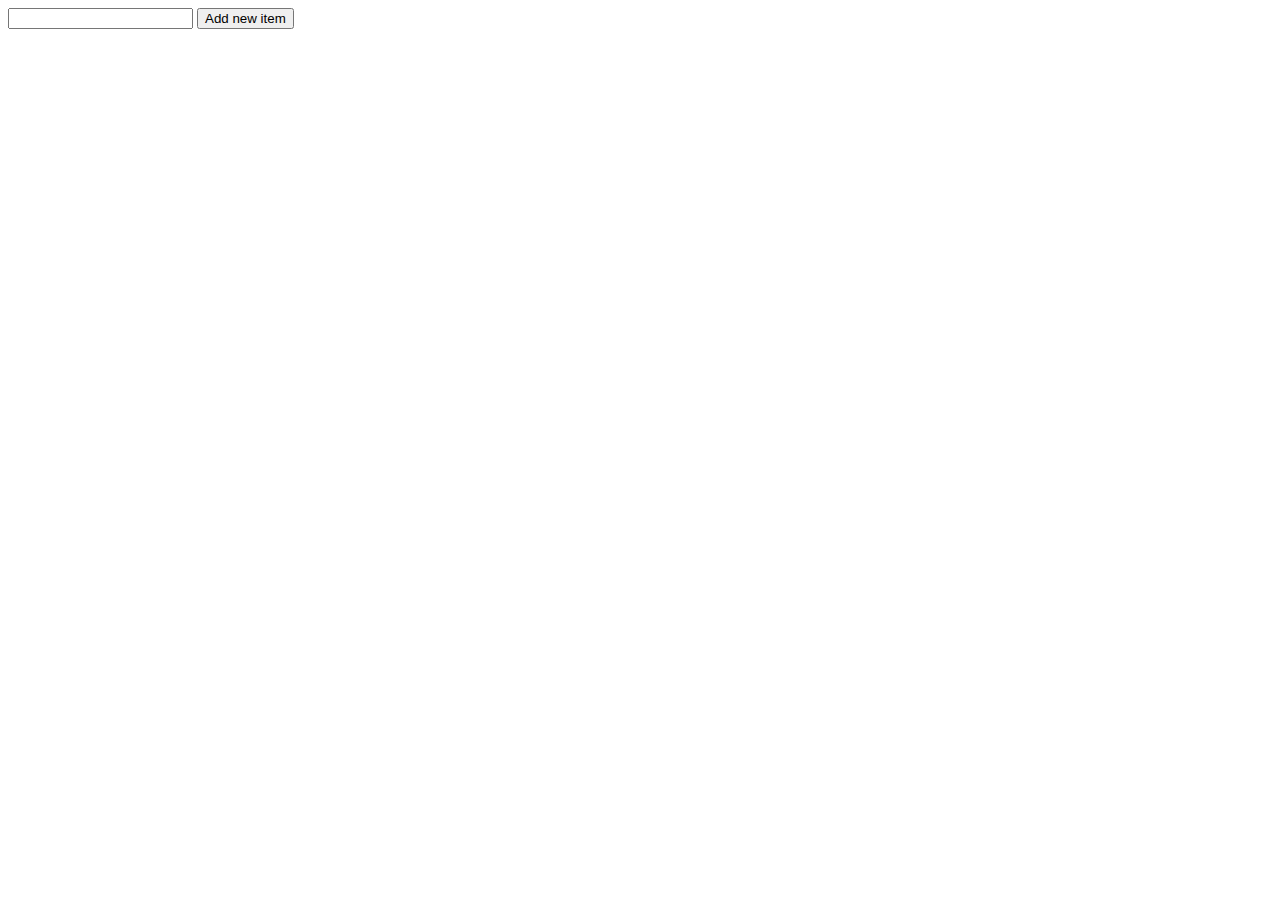
<file: dom-debug/index.html>
<!DOCTYPE html>
<html lang="en">
<head>
    <meta charset="UTF-8">
    <meta name="viewport" content="width=device-width, initial-scale=1.0">
    <meta http-equiv="X-UA-Compatible" content="ie=edge">
    <link rel="stylesheet" href="style.css">
    <title>DOM Debug</title>
</head>
<body>
    <div class="main" data-level="0">
        <input id="input"/>
        <button id="add">Add new item</button>
        <div id="list">

        </div>
    </div>
    <script src="index.js"></script>
</body>
</html>
</file>
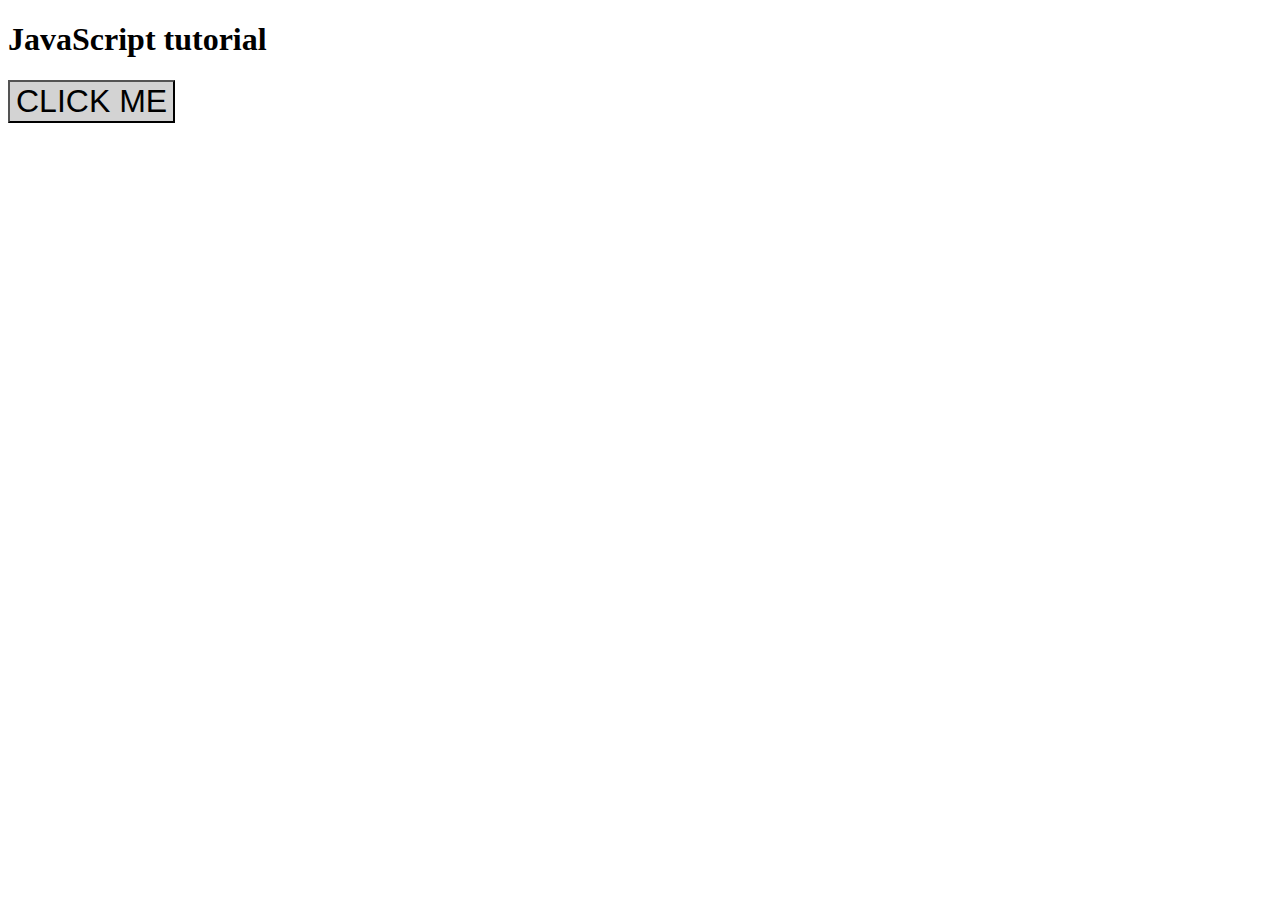
<file: new-project/index.html>
<!DOCTYPE html>
<html lang="en">
<head>
    <meta charset="UTF-8">
    <meta http-equiv="X-UA-Compatible" content="IE=edge">
    <meta name="viewport" content="width=device-width, initial-scale=1.0">
    <title>JavaScript Basic</title>
    <style> 
        .btn {
            font-size: 2rem;
            background: lightgrey;
            text-transform: uppercase;
        }
    </style>
</head>
<body>
    <h1>JavaScript tutorial</h1>
    <button class="btn" id="btn">click me</button>


    <script src="./app.js" ></script>





</body>
</html>
</file>
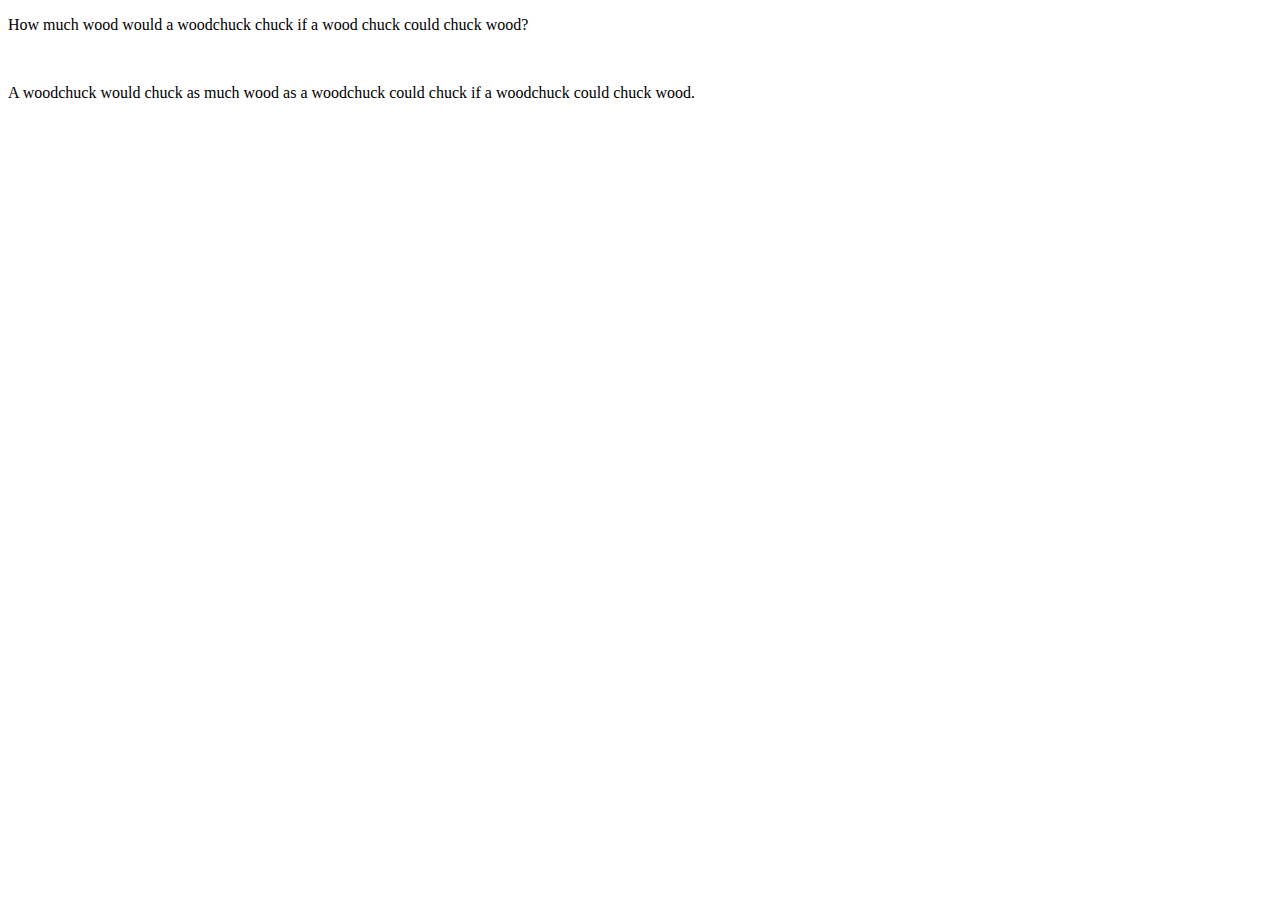
<file: bg-color/backgroundColor.html>
<!DOCTYPE html>
<html lang="en-US">
  <head>
    <meta charset="utf-8"/>
    <title>backgroundColor Listen</title>
    <link rel="stylesheet" href="backgroundColor.css" />
    </head>
  <body>

      
    <div id="myDiv" >
        <p id="myP">How much wood would a woodchuck chuck if a wood chuck could chuck wood?</p>
    </div><br>
    
    <div id="myDiv2">
        
        <p id="myP2"> A woodchuck would chuck as much wood as a woodchuck could chuck if a woodchuck could chuck wood.</p>
    </div> 

    <script src="backgroundColor.js"> </script>
</body>
</html>
</file>
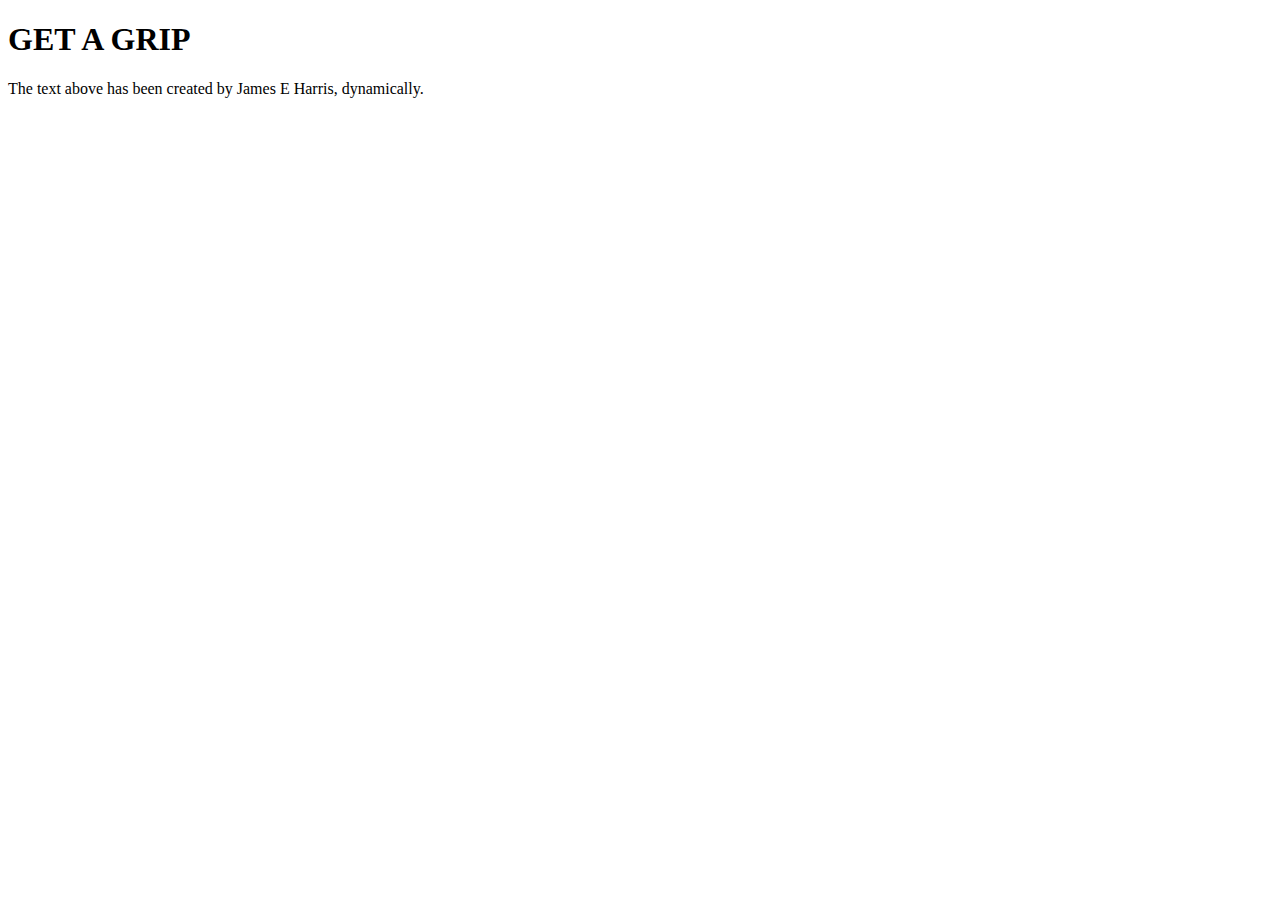
<file: dom-olym/DOM olympics.html>
<!DOCTYPE html>
<html lang="en">
<head>
    <meta charset="UTF-8">
    <meta http-equiv="X-UA-Compatible" content="IE=edge">
    <meta name="viewport" content="width=device-width, initial-scale=1.0">
    <title>DOM olympics</title>

</head>
<body>
    <h1 id="message" class="col-sm-12">GET A GRIP</h1>
    <div id="div1">The text above has been created by James E Harris, dynamically.</div>


</body>
</html>
</file>
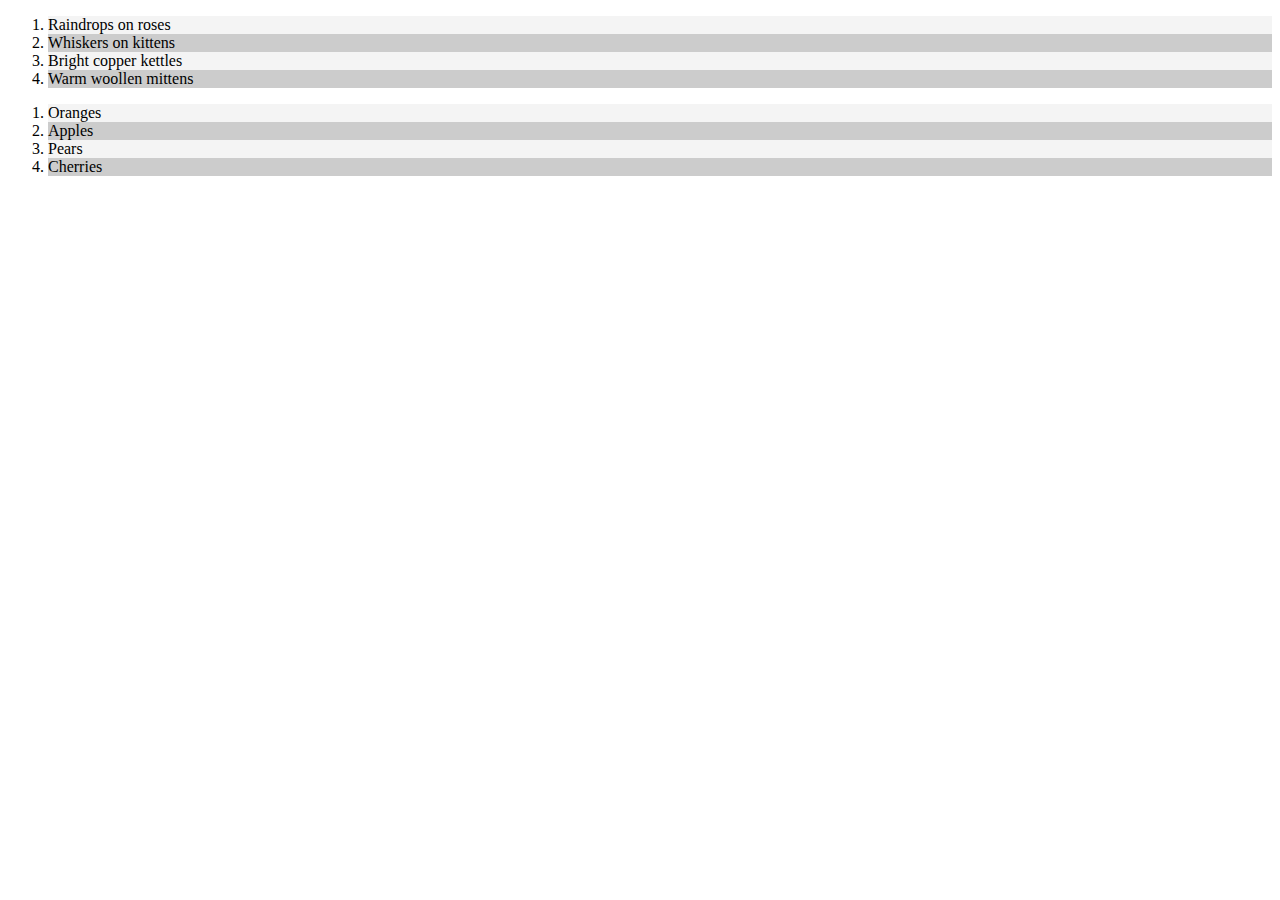
<file: misc/practice lv1.html>
<!DOCTYPE html>
<html lang="en">
<head>
    <meta charset="UTF-8">
    <meta http-equiv="X-UA-Compatible" content="IE=edge">
    <meta name="viewport" content="width=device-width, initial-scale=1.0">
    <title>Document</title>
</head>
<body>
    <ol id 1 = "favorite-things">
        <li class="thing">Raindrops on roses</li>
        <li class="thing">Whiskers on kittens</li>
        <li class="thing">Bright copper kettles</li>
        <li class="thing">Warm woollen mittens</li>
    </ol>

    <ol id 2 = "favorite-fruit">
        <li class = "fruit">Oranges</li>
        <li class = "fruit">Apples</li>
        <li class = "fruit">Pears</li>
        <li class = "fruit">Cherries</li>
    </ol>

    <script src="practice lvl 1.js"></script>
</body>
</html>
</file>
<file: dom-debug/style.css>
.sub-item {
    padding: 10px;
}
</file>
<file: bg-color/backgroundColor.css>
#myDiv:focus {
    background: blue;
}
</file>
